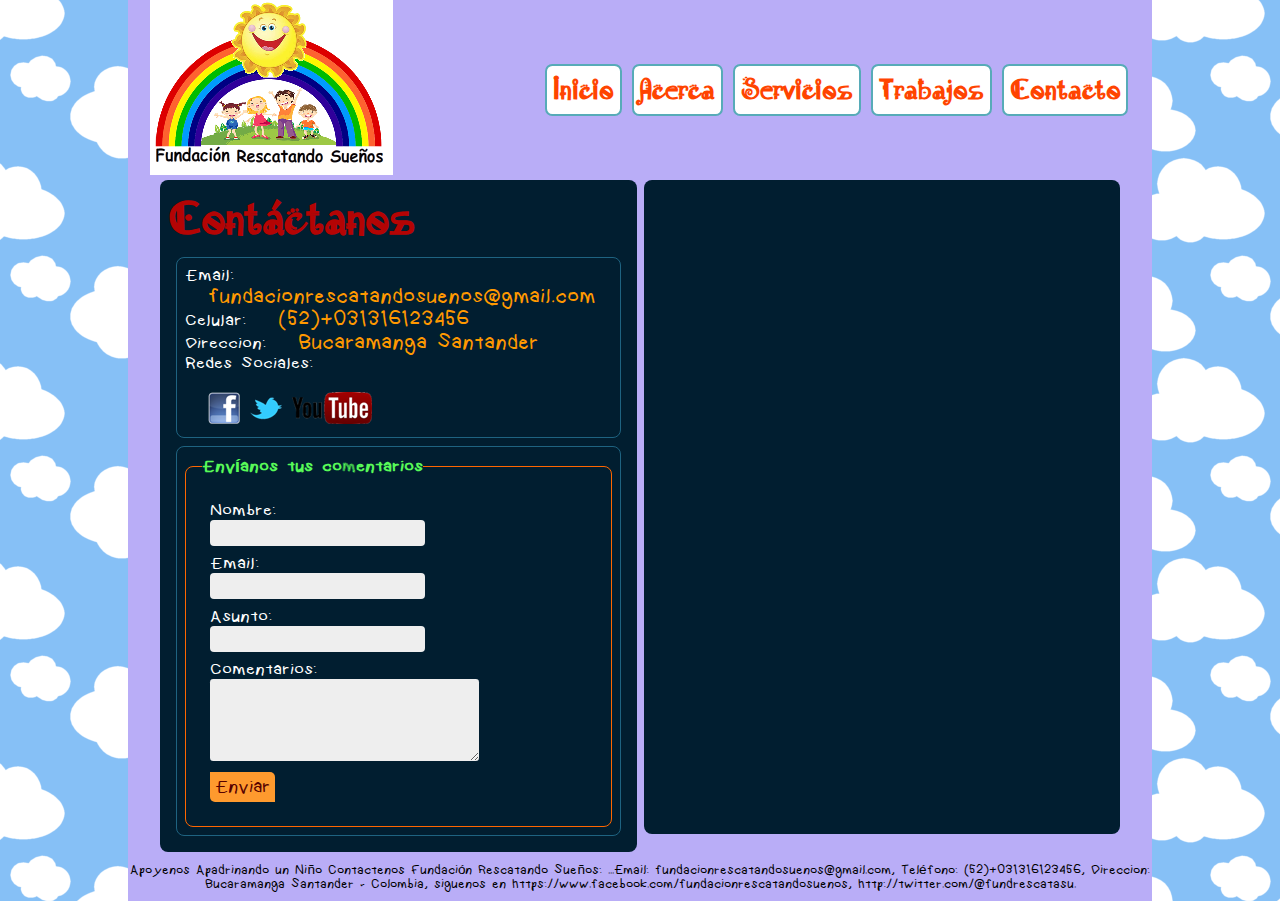
<file: contacto.html>
<!DOCTYPE html>
<html lang="es">
	<head>
	<meta charset="utf-8"/>
		<title>Rescatando Sueños. Acerca</title>
		<meta name ="description" content="Contactenos"/>
		<meta name ="viewport" content="width=device-width,initial-scale=1"/>
		<link rel="author" type="text/plain" href="humans.txt"/>
		<link rel="sitemap" type="application/xml" title = "Sitemap" href="sitemap.xml"/>
		<link rel="stylesheet" href="css/estilos.css"/>		
		

</head>
	<body>
		<header> 
		<h1>
			<a href="index.html">
				<img class="fade" alt="Fundaci&oacute;n Rescatando Sueños" src="imagenes/logo.png"/>
			</a>
		</h1>
		<nav>
			<ul>
				<li><a href="index.html">Inicio</a></li>
				<li><a href="acerca.html">Acerca</a></li>
				<li><a href="servicios.html">Servicios</a></li>
				<li><a href="trabajos.html">Trabajos</a></li>
				<li><a href="contacto.html">Contacto</a></li>
			</ul>
		</nav>
		</header>
		<section id="contenido">
						
				<section id="contacto">
					<h2>Cont&aacute;ctanos</h2>
					<article id="info-contacto">
						<p>
							Email:
							<span class="datos-contacto">fundacionrescatandosuenos@gmail.com</span>
							<br/>
							Celular:
							<span class="datos-contacto">(52)+031316123456</span>
							<br/>
							Direccion:
							<span class="datos-contacto">Bucaramanga Santander </span>
							<br/>
							Redes Sociales:<br/><br/>
							<span class="datos-contacto">
								<a class ="fade" href="https://www.facebook.com/fundacionrescatandosuenos" title:="Facebook" target="_blank" ><img src="imagenes/facebook-logo.png" /></a>
								<a class ="fade" href="http://twitter.com/@fundrescatasu" title:="Twitter" target="_blank"><img src="imagenes/twitter-logo.png"/></a>
								<a class ="fade" href="http://youtube.com/fundacionrescatandosuenos" title:="Youtube" target="_blank"><img src="imagenes/youtube-logo.png"/></a>
							</span>
						</p>
					</article>

					<article id="contactanos">
						<form>
							<fieldset>
								<legend>Env&iacute;anos tus comentarios</legend>
								<div>
									<label for="nombre">Nombre:</label><br/>
									<input type="text" id="nombre" class="fade" name="nombre_txt" required/>
								</div>
								<div>
									<label for="email">Email:</label><br/>
									<input type="email" id="email" class="fade" name="email_txt" required/>
								</div>
								<div>
									<label for="asunto">Asunto:</label><br/>
									<input type="text" id="asunto" class="fade" name="asunto_txt" required/>
								</div>
								<div>
									<label for="comentarios">Comentarios:</label><br/>
									<textarea id="comentarios" class="fade" name="comentarios_txa" cols="31" rows="5" required></textarea>
								</div>
								<div>
									<input type="submit" id= "enviar" class="fade" name="enviar_btn" value="Enviar" />
								</div>

							</fieldset>
						</form>
					</article>

				</section>
				<section id="mapa">
					<iframe src="https://www.google.com/maps/embed?pb=!1m18!1m12!1m3!1d3958.9553938168606!2d-73.12715938474355!3d7.131156617777907!2m3!1f0!2f0!3f0!3m2!1i1024!2i768!4f13.1!3m3!1m2!1s0x8e68157a9bde8c5f%3A0x7bae97319857463b!2sParque+San+Francisco+en+arequipa!5e0!3m2!1ses-419!2sco!4v1467559844567" width="500" height="635" frameborder="0" style="border:0" allowfullscreen target="_blank"></iframe>

				</section>
		</section>	
		<footer>
				Apoyenos Apadrinando un Niño Contactenos Fundación Rescatando Sueños: ...Email: fundacionrescatandosuenos@gmail.com, Tel&eacute;fono: (52)+031316123456, Direccion: Bucaramanga Santander - Colombia, siguenos en https://www.facebook.com/fundacionrescatandosuenos, http://twitter.com/@fundrescatasu.
		</footer>	
	</body>
</html>
</file>
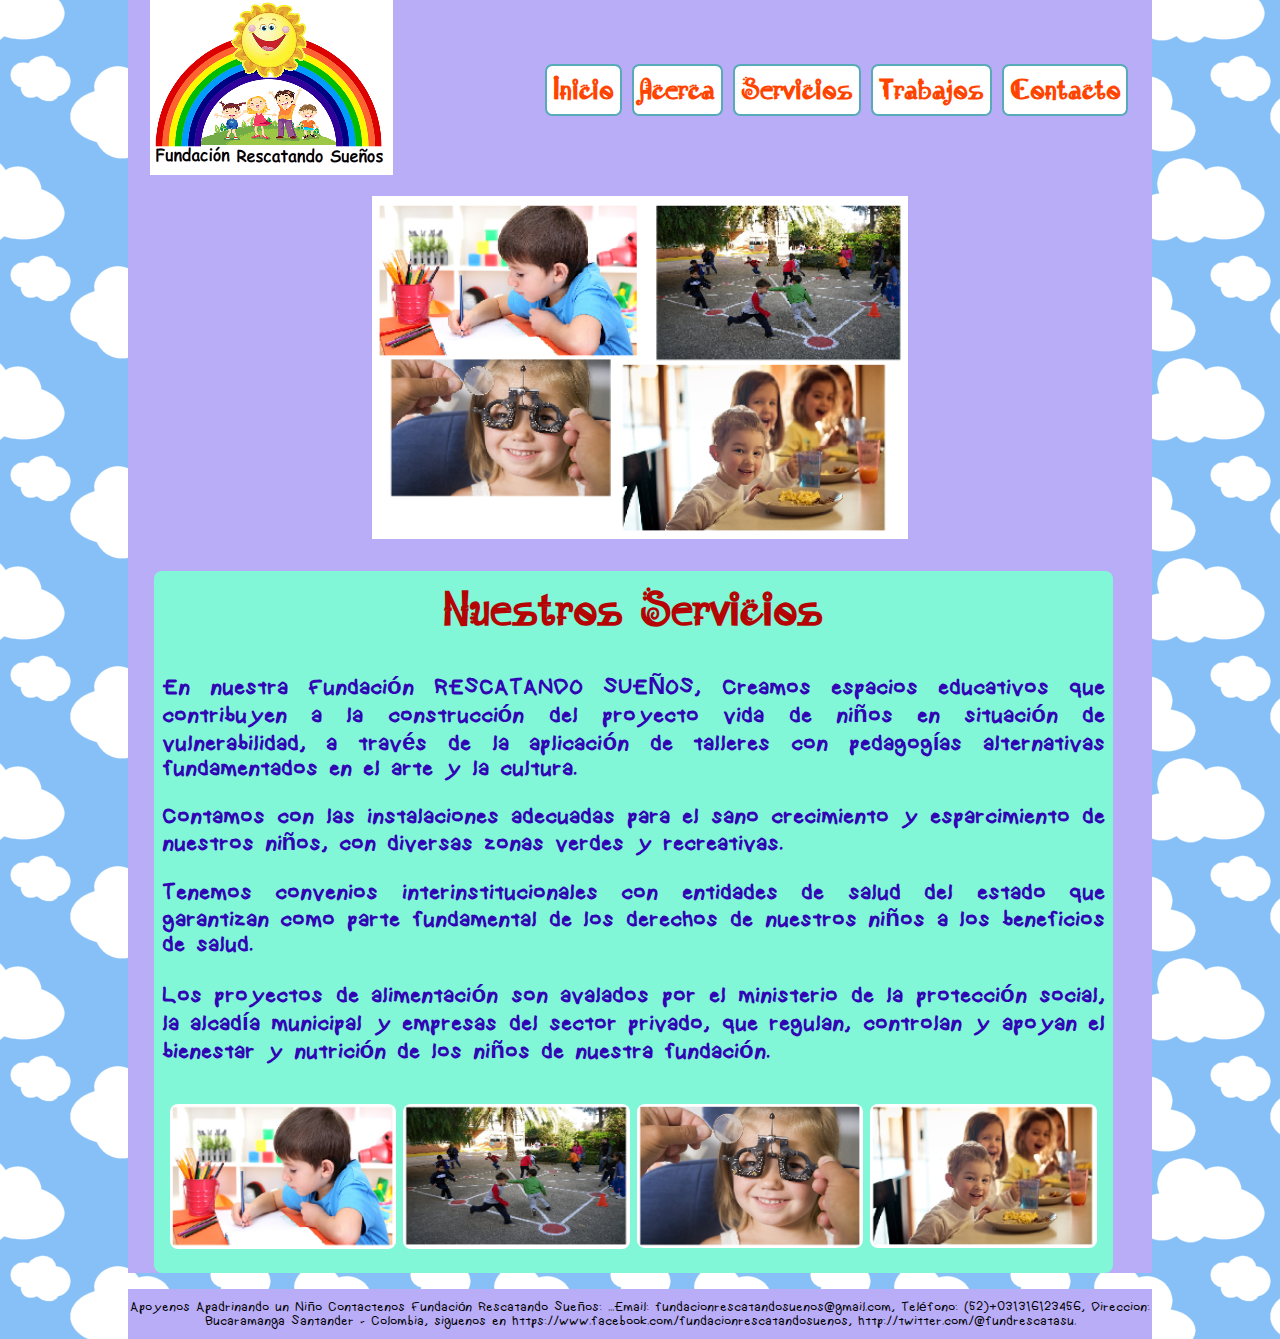
<file: servicios.html>
<!DOCTYPE html>
<html lang="es">
	<head>
	<meta charset="utf-8"/>
		<title>Rescatando Sueños. Acerca</title>
		<meta name ="description" content="Servicios"/>
		<meta name ="viewport" content="width=device-width,initial-scale=1"/>
		<link rel="author" type="text/plain" href="humans.txt"/>
		<link rel="sitemap" type="application/xml" title = "Sitemap" href="sitemap.xml"/>
		<link rel="stylesheet" href="css/estilos.css"/>		
		

</head>
	<body>
		<header> 
		<h1>
			<a href="index.html">
				<img class="fade" alt="Fundaci&oacute;n Rescatando Sueños" src="imagenes/logo.png"/>
			</a>
		</h1>
		<nav>
			<ul>
				<li><a href="index.html">Inicio</a></li>
				<li><a href="acerca.html">Acerca</a></li>
				<li><a href="servicios.html">Servicios</a></li>
				<li><a href="trabajos.html">Trabajos</a></li>
				<li><a href="contacto.html">Contacto</a></li>
			</ul>
		</nav>
		</header>
		<section id="contenido">
			
			
			<section id="servicios-principal">
			<img id="img-servicios1" src="imagenes/servicios.png" alt="servicios"/><br/>
				<article id="nuestros-servicios">
					<h2>Nuestros Servicios</h2>
					<br/><br/>
						<p><h1>
							En nuestra Fundación RESCATANDO SUEÑOS, Creamos espacios educativos que contribuyen a la construcción del proyecto vida de niños en situación de vulnerabilidad, a través de la aplicación de talleres con pedagogías alternativas fundamentados en el arte y la cultura.<br/><br/>

							Contamos con las instalaciones adecuadas para el sano crecimiento y esparcimiento de nuestros niños, con diversas zonas verdes y recreativas.<br/><br/>

							Tenemos convenios interinstitucionales con entidades de salud del estado que garantizan como parte fundamental de los derechos de nuestros niños a los beneficios de salud.<br/><br/>

							Los proyectos de alimentación son avalados por el ministerio de la protección social, la alcadía municipal y empresas del sector privado, que regulan, controlan y apoyan el bienestar y nutrición de los niños de nuestra fundación.<br/><br/>
						</h1></p>
				<img id="img-servicios" src="imagenes/servicios1.png" alt="servicios"/>
				<img id="img-servicios" src="imagenes/servicios2.png" alt="servicios"/>
				<img id="img-servicios" src="imagenes/servicios3.png" alt="servicios"/>
				<img id="img-servicios" src="imagenes/servicios4.png" alt="servicios"/>
				</article>
			</section>			
			<section id="servicios-tipos">
				
			</section>			
				

		</section>	
		<footer>
				Apoyenos Apadrinando un Niño Contactenos Fundación Rescatando Sueños: ...Email: fundacionrescatandosuenos@gmail.com, Tel&eacute;fono: (52)+031316123456, Direccion: Bucaramanga Santander - Colombia, siguenos en https://www.facebook.com/fundacionrescatandosuenos, http://twitter.com/@fundrescatasu.
		</footer>	
	</body>
</html>
</file>
<file: css/estilos.css>
*{
border: 0;
margin: 0;
padding: 0;
}

article, figcaption,figure,footer,header,hgroup,nav,section{
	display: block;

}


@font-face {
    font-family: "kindergartenmedium";
    src: url("../fonts/kindergarten-webfont.woff2") format("woff2"),
         url("../fonts/kindergarten-webfont.woff") format("woff"),
         url("../fonts/kindergarten-webfont.ttf") format("truetype"),
         url("../fonts/kindergarten-webfont.svg#kindergarten-webfont") format("svg");
    font-weight: normal;
    font-style: normal;

}
@font-face {
    font-family: "amadeus_regularamadeusRg";
    src: url("../fonts/amadeus-webfont.woff2") format("woff2"),
         url("../fonts/amadeus-webfont.woff") format("woff"),
         url("../fonts/amadeus-webfont.ttf") format("truetype"),
         url("../fonts/amadeus-webfont.svg#amadeus-webfont") format("svg");
    font-weight: normal;
    font-style: normal;

}

body{
	background: #212121 url(../imagenes/fondo.jpg);
	color: #1C1C1C;
	font-family: "kindergartenmedium",Helvetica, Verdana;
	font-size: 1em;
}

a{
	color:#57ABB8;
	font-weight: bold;
	text-decoration: none;
}

a:hover {
	color: #F60;
}

figcaption{
	font-size: 0.85em;
	padding: 0.25em;
	text-align: center;
}

form{
	width: 100%;
}
form div{
	margin: .5em;
}


h1{
	color: #3104B4;
	font-size: 1.5em;
	font-family:"kindergartenmedium",Helvetica, Verdana;
	text-align: justify;

}

h2{
	color: #B40404;
	font-size: 3em;
	font-weight: bold;
	font-family:"amadeus_regularamadeusRg",Helvetica, Verdana;
}

h3{
	color: #0000FF;
	border-radius: 1em;
	box-shadow: .25em .25em .25em rgba(255,153,0,.5)
	font-size: 2.5em;
	font-weight: bold;
	font-family:"amadeus_regularamadeusRg",Helvetica, Verdana;
	
}

hr{
border: 1px dashed #fff;
margin: 1em 0;

}

iframe{
	border-radius: .5em;
}

input[type="email"], input[type="text"], textarea{
	background: #EEE;
	border-radius: .25em;
	color: #F60;
	font-size: 1em;
	padding: .25em;
	height: 95%;
}

input[type="email"]:focus, input[type="text"]:focus, textarea:focus{
background: #C6ECF9;
}

input[type="submit"]{
	background: #FE9A2E;
	border-radius: 0 .25em;
	color:#500;
	font-family:"kindergartenmedium";
	font-size: 1.25em;
	padding: .25em;
}

input[type="submit"]:hover {
	background: #58FA58;
	border-radius: .25em 0;
	color: #000;
	cursor: pointer;
}

label{
	color:#FFFFFF;
	font-size: 1.2em;
	cursor: pointer;
}


legend{
color:#58FA58;
font-size: 1.2em;
font-weight: bold;

}
p{
	color:#FFFFFF;
	font-size: 1.2em;
	cursor: pointer;
}	
}

textarea{
	resize: none;
}

audio, iframe, img, video{
	max-width: 100%;
}
fieldset{
	border: .1em solid #F60;
	border-radius: .5em;
	padding: 1em;
}

header, section#contenido, footer{
	background:#fff url(../imagenes/fondo-interno.jpg);
	margin: 0 auto;
	max-width: 80%;
	text-align: center;
}

header h1, nav{
	display: inline-block;
	max-width: 100%;
	vertical-align: middle;

}
h5{
	color:#f40;
	display: inline-block;
	max-width: 100%;
	vertical-align: middle;
}

nav ul{
	list-style: none;
}

nav li{
	display: inline-block;
	padding: 0.1em;
	vertical-align: top;
}

nav a{
	background: #fff;
	border: 0.1em solid #57ABB8;
	border-radius: 0.25em;
	color:#f40;
	display: block;
	font-family: "amadeus_regularamadeusRg",Helvetica, Verdana;
	font-size: 1.8em;
	padding: 0.2em;
	-ms-transition: all 0.5s ease-in;
	-moz-transition: all 0.5s ease-in;
	-o-transition: all 0.5s ease-in;
	-webkit-transition: all 0.5s ease-in;
	transition: all 0.5s ease-in;
}

nav a:hover{

	background: #B7FE6B;
	border: 0.1em dashed #F45;
	border-radius: 0 0.5em 0 0.5em;
	color:#333AC9;
	-ms-transition: all 0.5s ease-out;
	-moz-transition: all 0.5s ease-out;
	-o-transition: all 0.5s ease-out;
	-webkit-transition: all 0.5s ease-out;
	transition: all 0.5s ease-out;
}
  {

}

section#principal, aside{
background: #9CFE86;
border-radius: 0.5em;
display: inline-block;
margin: 0 auto;
max-width: 100%;
padding: 0.25em;
vertical-align: top;
width: 45%;

}

article#galeria-inicio{
border-radius: 0.5em;
margin: 0.5em;
padding: 0.5em;
text-align: center;
width: 95%;
}

aside{
	width:40%;
}

aside img, #img-acerca img, #video-acerca, #img-servicios {
	border-radius: 0.5em;
}

article#descripcion-acerca, article#multimedia-acerca{
	
	background: #F3F781;
	border-radius: 0.5em;
	display: inline-block;
	margin: 0 auto;
	max-width: 100%;
	min-height: 500px;
	padding: 0.5em;
	vertical-align: top;
	width: 55%;
}
article#multimedia-acerca{
	background:#81F781;
	text-align: center;
	width: 40%;
}
li img{
	border-radius: 0.5em;
}

section#servicios-principal, section#servicios-tipos{
	margin: 0 auto;
	max-width: 95%;
}
#img-servicios1{
	margin: 1em 0;
	vertical-align: top;
	width: 55%;
}

#img-servicios, article#nuestros-servicios{
	
	margin: 1em 0;
	vertical-align: top;
	width: 24%;
}
article#nuestros-servicios{
	
	background: #81F7D8;
	border-radius: .5em;
	max-width: 100%;
	min-height:270px;
	padding: .5em;
	font-weight: bold;
	width: 97%; 
}

section#trabajos{
	background:#FAAC58;
	border-radius: .5em;
	margin: 0 auto;
	max-width: 80%;
	padding: .5em;
	text-align: center;

}

div.portafolio{
	margin: 2em auto;
}
div.portafolio article{
	display: inline;
	padding: 1em;
}

section#contacto, section#mapa{
	background: #011E30;
	border-radius: .5em;
	display: inline-block;
	margin: 0 auto;
	min-height: 350px;
	padding: .5em;
	text-align: justify;
	vertical-align: top;
	width: 45%;
}

article#info-contacto, article#contactanos{
	border: .1em solid #1E6381;
	border-radius: .5em;
	margin: .5em;
	min-height: 144px;
	padding: .5em;
}
span.datos-contacto{
	color:#F90;
	margin-left: 1em;
	font-size: 1.2em;
	
}

section#mapa{
	text-align: center;
}

footer{

	color: #000;
	font-size: 0.85em;
	padding: 0.75em 0;
}

.fade{
	opacity: 1;
	filter: alpha(opacity=10);
	-ms-transition: all 0.5s ease-in;
	-moz-transition: all 0.5s ease-in;
	-o-transition: all 0.5s ease-in;
	-webkit-transition: all 0.5s ease-in;
	transition: all 0.5s ease-in;
}

.fade:hover{
	opacity: 0.7;
	filter: alpha(opacity=7);
	-ms-transition: all 0.5s ease-out;
	-moz-transition: all 0.5s ease-out;
	-o-transition: all 0.5s ease-out;
	-webkit-transition: all 0.5s ease-out;
	transition: all 0.5s ease-out;

}
.redonda{
	border-radius: 5.125em;
	box-shadow: 5px 5px 10px rgba(47,45,130,2);
}

@media screen and (min-width: 1081px){
	header h1{
		text-align: left;
		width: 35%;
	}
	nav{
		text-align: right;
		width: 60%;
	}
}

@media screen and (max-width: 1080px){

	nav li{
		font-size: 1.3em;
	}
	article#galeria-inicio{
		width: 90%;
	}
	aside{
		width: 20%;
	}

	article#descripcion-acerca, article#multimedia-acerca{
		width: 45%;

	}
	
	section#trabajos{
	max-width: 90%;
	}
	
	div.portafolio article{
	padding: .5em;
	}
	
	form{
		width: 95%;
	}
	
}

@media screen and (max-width: 800px){

	nav li{
		font-size: 0.95em;
	}

	article#galeria-inicio{
		width: 90%;
	}
	#img-servicios{
		width: 98%;
	}

	section#trabajos{
		max-width: 95%;
	}
	div.portafolio article{
		padding: 2em;
	}

	section#contacto, section#mapa{
		display: block;
		width: 95%;
	}

	section#contacto{
		margin-bottom: .2em;
	}
}

@media(max-width: 600px){
	nav li{
		display: inline-block;
		margin: 0px;
		width: 98%;
	}
	
	section#principal, article#descripcion-acerca{
		margin-bottom: 0.2em;
	}
	section#principal, aside, article#descripcion-acerca, article#multimedia-acerca{
		display: block;
		width: 95%;
	}
div.portafolio article{
	display: block;
	margin: .5em auto;
	padding: 0;
}


}


<!-- Place either at the bottom in the <head> of your page or inside your CSS -->
<style type="text/css">
.flex-caption {
  width: 96%;
  padding: 2%;
  left: 0;
  bottom: 0;
  background: rgba(0,0,0,.5);
  color: #fff;
  text-shadow: 0 -1px 0 rgba(0,0,0,.3);
  font-size: 14px;
  line-height: 18px;
}
</style>
</file>
